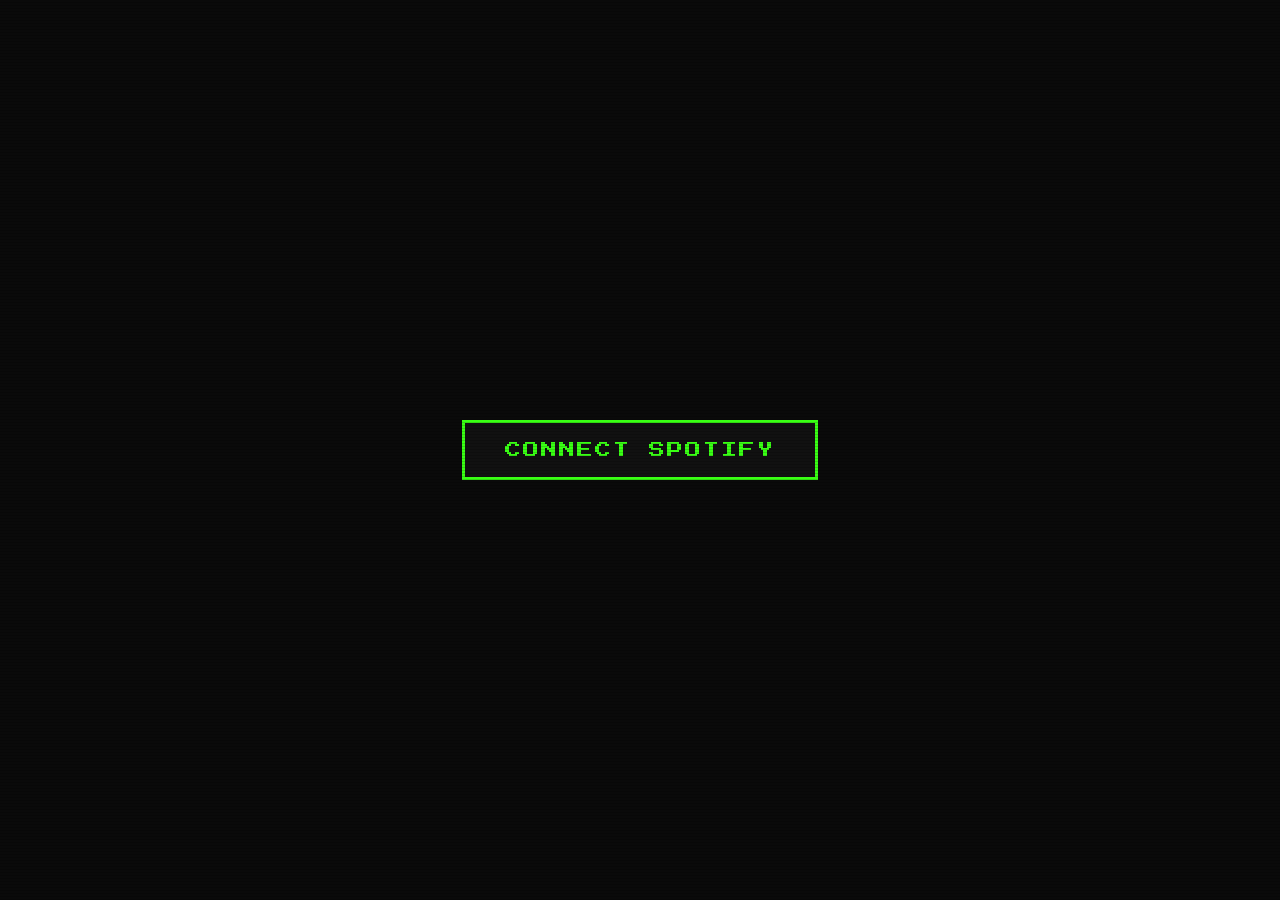
<file: index.html>
<!DOCTYPE html>
<html lang="en">
<head>
  <meta charset="UTF-8">
  <meta name="viewport" content="width=device-width, initial-scale=1.0">
  <title>Song Slots</title>
  <link rel="preconnect" href="https://fonts.googleapis.com">
  <link rel="preconnect" href="https://fonts.gstatic.com" crossorigin>
  <link href="https://fonts.googleapis.com/css2?family=Press+Start+2P&display=swap" rel="stylesheet">
  <link rel="stylesheet" href="style.css">
</head>
<body>
  <div id="app">
    <div id="connect-screen">
      <button id="connect-btn" onclick="loginWithSpotify()">CONNECT SPOTIFY</button>
    </div>
    <div id="slot-machine" style="display: none;">
      <div id="loading-screen" style="display: none;">
        <p class="loading-text">LOADING SONGS...</p>
      </div>
      <div id="playlist-selector" style="display: none;">
        <div class="playlist-controls">
          <select id="playlist-select" onchange="onPlaylistChange()"></select>
          <button id="sync-btn" onclick="syncWithSpotify()">SYNC</button>
        </div>
        <div id="last-synced"></div>
      </div>
      <div class="machine-frame">
        <div class="slots-container">
          <div class="slot" id="slot-0">
            <div class="slot-window">
              <div class="slot-reel" id="reel-0"></div>
            </div>
            <div class="slot-label" id="label-0"></div>
          </div>
          <div class="slot" id="slot-1">
            <div class="slot-window">
              <div class="slot-reel" id="reel-1"></div>
            </div>
            <div class="slot-label" id="label-1"></div>
          </div>
          <div class="slot" id="slot-2">
            <div class="slot-window">
              <div class="slot-reel" id="reel-2"></div>
            </div>
            <div class="slot-label" id="label-2"></div>
          </div>
        </div>
      </div>
      <button id="spin-btn" onclick="onSpinClick()">SPIN</button>
      <div class="import-section">
        <button id="import-btn" onclick="onImportRekordbox()">IMPORT REKORDBOX</button>
        <input type="file" id="rekordbox-file" accept=".xml,.json" onchange="handleRekordboxFile(event)" style="display:none;">
        <div id="import-status"></div>
      </div>
    </div>
  </div>
  <script src="app.js"></script>
</body>
</html>
</file>
<file: style.css>
@keyframes pulse-glow {
  0%, 100% { box-shadow: 0 0 10px #1db954, 0 0 20px #1db954; }
  50% { box-shadow: 0 0 20px #1db954, 0 0 40px #1db954, 0 0 60px #1db95488; }
}

@keyframes scanline {
  0% { transform: translateY(-100%); }
  100% { transform: translateY(100%); }
}

:root {
  --slot-height: 200px;
  --slot-width: 200px;
  --neon-green: #39ff14;
  --neon-pink: #ff6ec7;
  --chrome-light: #d0d0d0;
  --chrome-dark: #3a3a3a;
}

* {
  box-sizing: border-box;
}

body {
  margin: 0;
  background: #0a0a0a;
  color: #fff;
  display: flex;
  justify-content: center;
  align-items: center;
  min-height: 100vh;
  font-family: 'Press Start 2P', monospace;
  overflow: hidden;
}

/* CRT scanline overlay */
body::after {
  content: '';
  position: fixed;
  top: 0;
  left: 0;
  width: 100%;
  height: 100%;
  background: repeating-linear-gradient(
    0deg,
    rgba(0, 0, 0, 0.15) 0px,
    rgba(0, 0, 0, 0.15) 1px,
    transparent 1px,
    transparent 3px
  );
  pointer-events: none;
  z-index: 1000;
}

#app {
  text-align: center;
  position: relative;
  z-index: 1;
}

/* --- Connect Screen --- */

#connect-screen {
  display: flex;
  flex-direction: column;
  align-items: center;
  gap: 2rem;
}

#connect-btn {
  font-family: 'Press Start 2P', monospace;
  font-size: 1rem;
  padding: 1.2rem 2.5rem;
  cursor: pointer;
  background: #111;
  color: var(--neon-green);
  border: 3px solid var(--neon-green);
  text-transform: uppercase;
  letter-spacing: 2px;
  animation: pulse-glow 2s ease-in-out infinite;
  transition: all 0.2s;
}

#connect-btn:hover {
  background: var(--neon-green);
  color: #000;
}

/* --- Slot Machine --- */

#slot-machine {
  flex-direction: column;
  align-items: center;
  gap: 2rem;
}

.machine-frame {
  background: linear-gradient(145deg, #4a4a4a, #2a2a2a);
  border: 4px solid;
  border-image: linear-gradient(180deg, var(--chrome-light), var(--chrome-dark)) 1;
  border-radius: 12px;
  padding: 2rem 2.5rem;
  box-shadow:
    0 0 15px rgba(0, 0, 0, 0.8),
    inset 0 1px 0 rgba(255, 255, 255, 0.1),
    inset 0 -1px 0 rgba(0, 0, 0, 0.3);
}

.slots-container {
  display: flex;
  gap: 1.5rem;
}

.slot {
  display: flex;
  flex-direction: column;
  align-items: center;
  gap: 0.75rem;
}

.slot-window {
  width: var(--slot-width);
  height: var(--slot-height);
  overflow: hidden;
  border: 3px solid var(--neon-pink);
  border-radius: 4px;
  background: #111;
  box-shadow:
    0 0 8px rgba(255, 110, 199, 0.4),
    inset 0 0 20px rgba(0, 0, 0, 0.5);
}

.slot-reel {
  display: flex;
  flex-direction: column;
}

.reel-item {
  width: var(--slot-width);
  height: var(--slot-height);
  flex-shrink: 0;
  display: flex;
  align-items: center;
  justify-content: center;
  padding: 8px;
}

.reel-item img {
  width: 100%;
  height: 100%;
  object-fit: cover;
  border-radius: 2px;
  image-rendering: auto;
}

.slot-label {
  font-family: 'Press Start 2P', monospace;
  max-width: var(--slot-width);
  min-height: 2.4em;
  display: flex;
  flex-direction: column;
  align-items: center;
  gap: 0.25rem;
}

.song-name {
  font-size: 0.5rem;
  color: var(--neon-green);
  text-shadow: 0 0 6px var(--neon-green);
  overflow: hidden;
  text-overflow: ellipsis;
  white-space: nowrap;
  max-width: var(--slot-width);
}

.song-artist {
  font-size: 0.4rem;
  color: var(--neon-pink);
  text-shadow: 0 0 6px var(--neon-pink);
  overflow: hidden;
  text-overflow: ellipsis;
  white-space: nowrap;
  max-width: var(--slot-width);
}

.song-meta {
  font-size: 0.35rem;
  color: #aaa;
  text-shadow: none;
  white-space: nowrap;
}

/* --- Import Section --- */

.import-section {
  margin-top: 1.5rem;
}

#import-btn {
  font-family: 'Press Start 2P', monospace;
  font-size: 0.4rem;
  padding: 0.5rem 0.8rem;
  background: #111;
  color: #888;
  border: 1px solid #444;
  cursor: pointer;
  text-transform: uppercase;
  letter-spacing: 1px;
  transition: all 0.2s;
}

#import-btn:hover {
  color: var(--neon-green);
  border-color: var(--neon-green);
  box-shadow: 0 0 8px rgba(57, 255, 20, 0.3);
}

#import-status {
  font-family: 'Press Start 2P', monospace;
  font-size: 0.3rem;
  color: #666;
  margin-top: 0.4rem;
}

/* --- Playlist Selector --- */

#playlist-selector {
  margin-bottom: 0.5rem;
}

.playlist-controls {
  display: flex;
  gap: 0.5rem;
  align-items: center;
  justify-content: center;
}

#playlist-select {
  font-family: 'Press Start 2P', monospace;
  font-size: 0.6rem;
  padding: 0.6rem 1rem;
  background: #111;
  color: var(--neon-green);
  border: 2px solid var(--neon-green);
  cursor: pointer;
  max-width: 500px;
  flex: 1;
}

#sync-btn {
  font-family: 'Press Start 2P', monospace;
  font-size: 0.5rem;
  padding: 0.6rem 0.8rem;
  background: #111;
  color: var(--neon-green);
  border: 2px solid var(--neon-green);
  cursor: pointer;
  text-transform: uppercase;
  letter-spacing: 1px;
  transition: all 0.2s;
  white-space: nowrap;
}

#sync-btn:hover:not(:disabled) {
  background: var(--neon-green);
  color: #000;
  box-shadow: 0 0 10px rgba(57, 255, 20, 0.4);
}

#sync-btn:disabled {
  opacity: 0.3;
  cursor: not-allowed;
}

#last-synced {
  font-family: 'Press Start 2P', monospace;
  font-size: 0.35rem;
  color: #666;
  margin-top: 0.3rem;
  text-align: center;
}

#playlist-select option {
  background: #111;
  color: var(--neon-green);
}

/* --- Spin Button --- */

#spin-btn {
  font-family: 'Press Start 2P', monospace;
  font-size: 1rem;
  padding: 1rem 3rem;
  cursor: pointer;
  background: #111;
  color: var(--neon-pink);
  border: 3px solid var(--neon-pink);
  text-transform: uppercase;
  letter-spacing: 2px;
  transition: all 0.2s;
  box-shadow: 0 0 10px rgba(255, 110, 199, 0.3);
}

#spin-btn:hover:not(:disabled) {
  background: var(--neon-pink);
  color: #000;
  box-shadow: 0 0 20px rgba(255, 110, 199, 0.6);
}

#spin-btn:disabled {
  opacity: 0.3;
  cursor: not-allowed;
}

@keyframes blink {
  0%, 100% { opacity: 1; }
  50% { opacity: 0.3; }
}

.loading-text {
  font-family: 'Press Start 2P', monospace;
  font-size: 0.8rem;
  color: var(--neon-green);
  text-shadow: 0 0 10px var(--neon-green);
  animation: blink 1.5s ease-in-out infinite;
}
</file>
